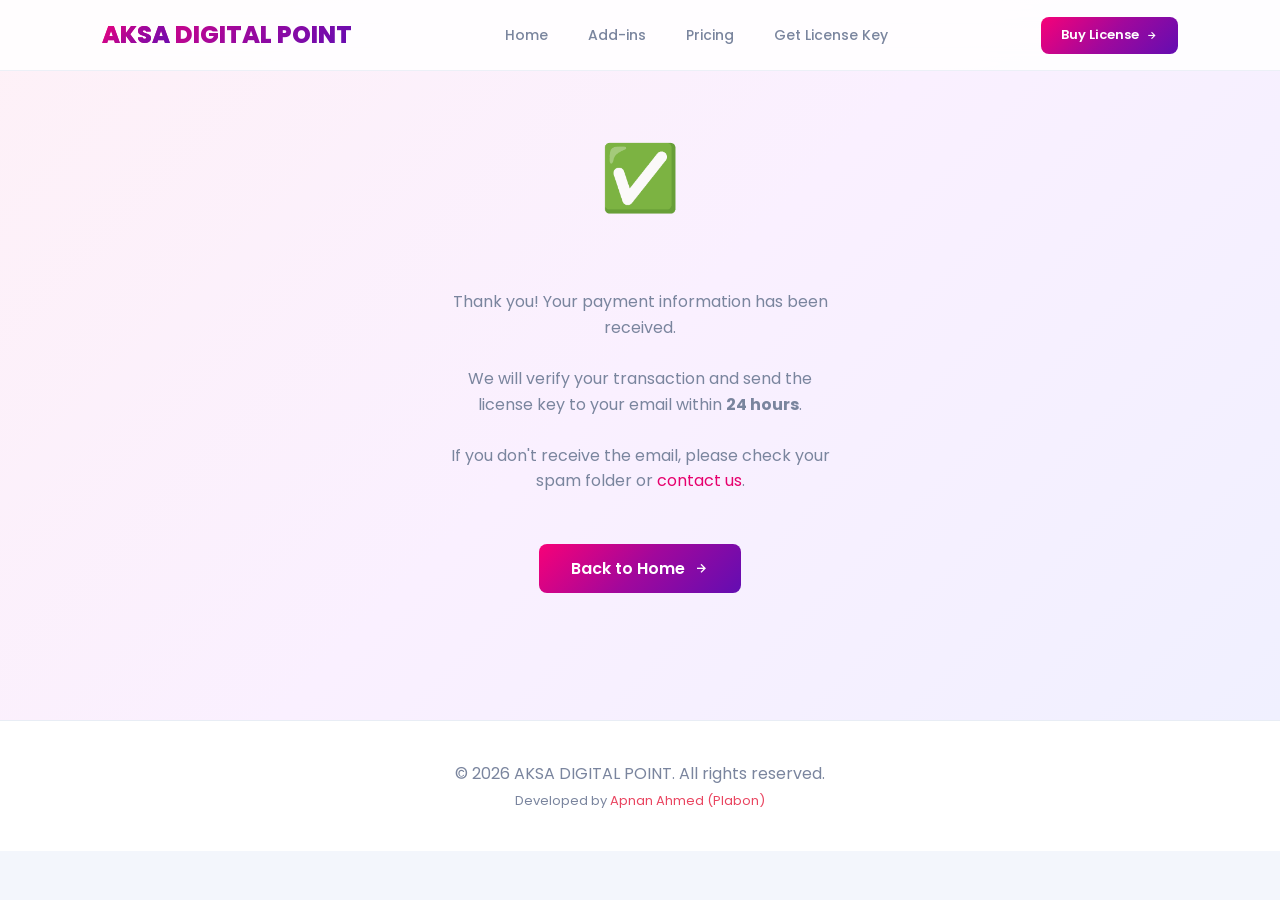
<file: success.html>
<!DOCTYPE html>
<html lang="en">
<head>
    <meta charset="UTF-8">
    <meta name="viewport" content="width=device-width, initial-scale=1.0">
    <title>Submission Successful – AKSA DIGITAL POINT</title>
    <meta name="description" content="Your submission was successful. We'll process your request and get back to you within 24 hours.">
    <meta name="robots" content="noindex">
    <meta property="og:title" content="AKSA DIGITAL POINT">
    <meta property="og:description" content="Professional ribbon add-ins for Word, Excel, Photoshop & Illustrator.">
    <meta property="og:image" content="images/icon.png">
    <link rel="icon" href="images/icon.png" type="image/png">
    <link rel="stylesheet" href="css/style.css">
    <link href='https://unpkg.com/boxicons@2.1.4/css/boxicons.min.css' rel='stylesheet'>
</head>
<body>
    <header>
        <a href="index.html" class="logo"><span class="gradient">AKSA</span> DIGITAL POINT</a>
        <ul class="navlist">
            <li><a href="index.html">Home</a></li>
            <li><a href="index.html#products">Add-ins</a></li>
            <li><a href="index.html#pricing">Pricing</a></li>
            <li><a href="request-key.html">Get License Key</a></li>
        </ul>
        <div class="right-header">
            <a href="purchase.html" class="btn">Buy License <i class='bx bx-right-arrow-alt'></i></a>
            <div class="menu-icon">
                <div class="bar"></div>
            </div>
        </div>
    </header>

    <section class="page-404" style="min-height:80vh;">
        <div>
            <div style="font-size:4rem;margin-bottom:12px;">✅</div>
            <h1 style="font-size:2.5rem;font-weight:800;background:var(--gradient-pink);-webkit-background-clip:text;color:transparent;">Submission Successful!</h1>
            <p>Thank you! Your payment information has been received.<br><br>
            We will verify your transaction and send the license key to your email within <strong>24 hours</strong>.<br><br>
            If you don't receive the email, please check your spam folder or <a href="mailto:apnan2010@gmail.com" style="color:#e6006d;">contact us</a>.</p>
            <br>
            <a href="index.html" class="btn" style="display:inline-flex;align-items:center;gap:8px;padding:12px 32px;">Back to Home <i class='bx bx-right-arrow-alt'></i></a>
        </div>
    </section>

    <footer>
        <div class="container footer-inner">
            <p>&copy; 2026 AKSA DIGITAL POINT. All rights reserved.</p>
            <p class="small-text">Developed by <a href="https://plabon02.github.io/Apnan-Ahmed" target="_blank" rel="noopener" style="color:#e94560;text-decoration:none;">Apnan Ahmed (Plabon)</a></p>
        </div>
    </footer>

    <script>
        (function() {
            var icon = document.querySelector('.menu-icon');
            var nav = document.querySelector('.navlist');
            if (icon && nav) {
                icon.addEventListener('click', function() {
                    nav.classList.toggle('active');
                    icon.classList.toggle('active');
                });
            }
        })();
    </script>
</body>
</html>
</file>
<file: css/style.css>
@import url('https://fonts.googleapis.com/css2?family=Poppins:wght@300;400;500;600;700;800;900&display=swap');

:root {
    --gradient-primary: linear-gradient(135deg, #f70178 0%, #a0089c 51%, #630db2 100%);
    --gradient-accent: linear-gradient(135deg, #f70178 0%, #e6006d 100%);
    --gradient-hero: linear-gradient(135deg, #fef1f7 0%, #faf0ff 50%, #f0f0ff 100%);
    --main-color: #e6006d;
    --accent-color: #a0089c;
    --bg-color: #f3f6fc;
    --bg-secondary: #ffffff;
    --card-bg: #ffffff;
    --card-border: #e8edf5;
    --font-color: #7a859e;
    --font-light: #2d3748;
    --white: #ffffff;
    --hover-shadow: rgba(230, 0, 109, 0.15) 0px 12px 30px -8px, rgba(0, 0, 0, 0.08) 0px 6px 12px;
    --box-shadow: rgba(0, 0, 0, 0.04) 0px 3px 12px 0, rgba(0, 0, 0, 0.02) 0px 1px 4px 0px;
    --glass-bg: rgba(255,255,255,0.8);
    --glass-border: rgba(232,237,245,0.8);
    --glass-shadow: 0 8px 32px rgba(0,0,0,0.06);
    --radius: 16px;
    --radius-sm: 8px;
}

* { margin: 0; padding: 0; box-sizing: border-box; }

html { scroll-behavior: smooth; }

body {
    font-family: 'Poppins', sans-serif;
    background: var(--bg-color);
    color: var(--font-light);
    line-height: 1.6;
    overflow-x: hidden;
}

::selection { background: var(--main-color); color: var(--white); }

.container { max-width: 1120px; margin: 0 auto; padding: 0 24px; }

a { text-decoration: none; color: inherit; }

span.gradient { background: var(--gradient-primary); -webkit-background-clip: text; color: transparent; }

/* ========== HEADER ========== */
header {
    padding: 16px 8%;
    width: 100%;
    position: fixed;
    top: 0;
    left: 0;
    display: flex;
    align-items: center;
    justify-content: space-between;
    background: rgba(255,255,255,0.85);
    backdrop-filter: blur(24px);
    -webkit-backdrop-filter: blur(24px);
    border-bottom: 1px solid var(--glass-border);
    z-index: 100;
    transition: 0.3s;
}

header .logo {
    font-size: 1.5rem;
    font-weight: 800;
    background: var(--gradient-primary);
    -webkit-background-clip: text;
    color: transparent;
}

ul.navlist { display: flex; align-items: center; gap: 8px; }
.navlist li { list-style: none; }

.navlist li a {
    padding: 6px 16px;
    font-weight: 500;
    color: var(--font-color);
    font-size: 14px;
    border-radius: var(--radius-sm);
    transition: 0.25s;
}

.navlist li a:hover { color: var(--main-color); background: rgba(230,0,109,0.04); }

.right-header {
    display: flex;
    align-items: center;
    gap: 12px;
}

header .btn {
    background: var(--gradient-primary);
    color: var(--white);
    padding: 8px 20px;
    border-radius: var(--radius-sm);
    font-weight: 600;
    font-size: 13px;
    display: flex;
    align-items: center;
    gap: 6px;
    transition: 0.3s;
    border: none;
    cursor: pointer;
    font-family: 'Poppins', sans-serif;
}

header .btn:hover { box-shadow: var(--hover-shadow); transform: translateY(-2px); }

/* ========== HERO ========== */
.hero {
    min-height: 100vh;
    display: flex;
    align-items: center;
    padding: 120px 8% 80px;
    position: relative;
    overflow: hidden;
    background: var(--gradient-hero);
}

.hero-grid {
    display: grid;
    grid-template-columns: 1fr 1fr;
    align-items: center;
    gap: 60px;
    width: 100%;
}

.hero-badge {
    display: inline-flex;
    align-items: center;
    gap: 8px;
    background: rgba(230,0,109,0.08);
    border: 1px solid rgba(230,0,109,0.15);
    padding: 6px 16px;
    border-radius: 50px;
    font-size: 12px;
    font-weight: 500;
    color: var(--main-color);
    margin-bottom: 20px;
}

.hero h1 {
    font-size: 3.8rem;
    font-weight: 800;
    line-height: 1.15;
    margin-bottom: 16px;
}

.hero h1 .accent { color: var(--accent-color); }

.hero p {
    font-size: 1rem;
    color: var(--font-color);
    max-width: 500px;
    margin-bottom: 32px;
    line-height: 1.7;
}

.hero-actions {
    display: flex;
    gap: 12px;
    flex-wrap: wrap;
}

.btn-primary {
    background: var(--gradient-primary);
    color: var(--white);
    padding: 12px 28px;
    border-radius: var(--radius-sm);
    font-weight: 600;
    font-size: 14px;
    display: inline-flex;
    align-items: center;
    gap: 8px;
    transition: 0.3s;
    border: none;
    cursor: pointer;
    font-family: 'Poppins', sans-serif;
}

.btn-primary:hover { box-shadow: var(--hover-shadow); transform: translateY(-2px); }

.btn-outline {
    border: 1px solid var(--card-border);
    color: var(--font-light);
    padding: 12px 28px;
    border-radius: var(--radius-sm);
    font-weight: 600;
    font-size: 14px;
    display: inline-flex;
    align-items: center;
    gap: 8px;
    transition: 0.3s;
    background: var(--white);
}

.btn-outline:hover { border-color: var(--main-color); color: var(--main-color); }

.hero-stats {
    display: flex;
    gap: 40px;
    margin-top: 48px;
}

.hero-stat h3 {
    font-size: 2rem;
    font-weight: 800;
    background: var(--gradient-primary);
    -webkit-background-clip: text;
    color: transparent;
}

.hero-stat p { font-size: 13px; color: var(--font-color); margin: 0; }

.hero-visual {
    position: relative;
    display: flex;
    flex-direction: column;
    align-items: center;
    gap: 16px;
}

.slider-wrap {
    position: relative;
    width: 100%;
    max-width: 650px;
    border-radius: 16px;
    overflow: hidden;
    box-shadow: 0 20px 60px rgba(166, 13, 129, 0.15), 0 8px 24px rgba(0,0,0,0.06);
}

.slider-track {
    position: relative;
    width: 100%;
    aspect-ratio: 3 / 2;
    overflow: hidden;
    background: #f0f0f5;
}

.slide-img {
    position: absolute;
    top: 0; left: 0;
    width: 100%;
    height: 100%;
    object-fit: cover;
    display: none;
}
.slide-img.active { display: block; animation: sliderFade 0.5s ease; }

@keyframes sliderFade {
    from { opacity: 0; }
    to { opacity: 1; }
}

.slider-arrow {
    position: absolute;
    top: 50%;
    transform: translateY(-50%);
    width: 40px;
    height: 40px;
    border-radius: 50%;
    background: rgba(255,255,255,0.9);
    border: none;
    cursor: pointer;
    display: flex;
    align-items: center;
    justify-content: center;
    font-size: 20px;
    color: var(--font-light);
    box-shadow: 0 2px 8px rgba(0,0,0,0.1);
    transition: 0.3s;
    z-index: 2;
    opacity: 0;
}
.slider-wrap:hover .slider-arrow { opacity: 1; }
.slider-arrow:hover { background: var(--white); box-shadow: 0 4px 16px rgba(0,0,0,0.15); }
.slider-prev { left: 16px; }
.slider-next { right: 16px; }

.slider-dots {
    display: flex;
    justify-content: center;
    gap: 8px;
    padding: 14px 0 10px;
}

.slider-dots span {
    width: 8px; height: 8px; border-radius: 50%;
    background: var(--card-border);
    cursor: pointer;
    transition: 0.3s;
}

.slider-dots span.active { background: var(--main-color); width: 24px; border-radius: 4px; }

/* ========== SECTION TITLES ========== */
section:not(.hero) { padding: 96px 0; }

.section-title {
    font-size: 2.2rem;
    font-weight: 800;
    text-align: center;
    margin-bottom: 12px;
}

.section-sub {
    display: block;
    text-align: center;
    color: var(--font-color);
    font-weight: 300;
    font-size: 14px;
    max-width: 550px;
    margin: 0 auto 56px;
}

/* ========== FEATURES ========== */
.features-grid {
    display: grid;
    grid-template-columns: repeat(3, 1fr);
    gap: 24px;
}

.feature-card {
    background: var(--card-bg);
    border: 1px solid var(--card-border);
    border-radius: var(--radius);
    padding: 32px 28px;
    transition: 0.3s;
    position: relative;
    overflow: hidden;
}

.feature-card::before {
    content: '';
    position: absolute;
    top: 0; left: 0; right: 0;
    height: 3px;
    background: var(--gradient-primary);
    opacity: 0;
    transition: 0.3s;
}

.feature-card:hover { transform: translateY(-6px); box-shadow: var(--hover-shadow); }
.feature-card:hover::before { opacity: 1; }

.feature-icon {
    width: 48px; height: 48px;
    border-radius: 12px;
    background: var(--gradient-primary);
    display: flex;
    align-items: center;
    justify-content: center;
    font-size: 22px;
    color: var(--white);
    margin-bottom: 20px;
}

.feature-card h3 { font-size: 18px; font-weight: 700; margin-bottom: 8px; }
.feature-card p { font-size: 14px; color: var(--font-color); line-height: 1.7; }

/* ========== PRODUCTS ========== */
.products { background: var(--bg-secondary); }

.product-card {
    display: flex; gap: 28px;
    background: var(--card-bg);
    border: 1px solid var(--card-border);
    border-radius: var(--radius);
    padding: 36px;
    margin-bottom: 20px;
    transition: 0.3s;
}

.product-card:hover { transform: translateY(-4px); box-shadow: var(--hover-shadow); }

.product-icon {
    flex-shrink: 0;
    width: 72px; height: 72px;
    border-radius: var(--radius-sm);
    background: var(--gradient-primary);
    display: flex;
    align-items: center;
    justify-content: center;
    overflow: hidden;
}

.product-icon img { width: 60%; height: 60%; object-fit: contain; }

.product-body { flex: 1; }
.product-body h3 { font-size: 20px; font-weight: 700; margin-bottom: 6px; }
.product-body p { font-size: 14px; color: var(--font-color); line-height: 1.7; margin-bottom: 14px; }

.product-tags { display: flex; flex-wrap: wrap; gap: 8px; margin-bottom: 16px; }

.product-tags span {
    background: rgba(230,0,109,0.06);
    color: var(--main-color);
    font-size: 11px;
    font-weight: 600;
    padding: 4px 12px;
    border-radius: 50px;
}

.product-actions { display: flex; gap: 10px; flex-wrap: wrap; align-items: center; }

.version-select {
    padding: 8px 12px;
    border: 1px solid var(--card-border);
    border-radius: var(--radius-sm);
    font-size: 13px;
    font-family: inherit;
    background: var(--white);
    color: var(--font-light);
    cursor: pointer;
    outline: none;
    transition: 0.3s;
}
.version-select:focus { border-color: var(--main-color); }

.btn-download {
    background: var(--gradient-primary);
    color: var(--white);
    padding: 8px 22px;
    border-radius: var(--radius-sm);
    font-weight: 600;
    font-size: 13px;
    display: inline-flex;
    align-items: center;
    gap: 6px;
    transition: 0.3s;
}

.btn-download:hover { box-shadow: var(--hover-shadow); transform: translateY(-1px); }

.btn-info {
    border: 1px solid var(--card-border);
    color: var(--font-light);
    padding: 8px 22px;
    border-radius: var(--radius-sm);
    font-weight: 500;
    font-size: 13px;
    display: inline-flex;
    align-items: center;
    gap: 6px;
    transition: 0.3s;
}

.btn-info:hover { border-color: var(--main-color); color: var(--main-color); }

.products-note { text-align: center; font-size: 13px; color: var(--font-color); margin-top: 32px; }

/* ========== TESTIMONIALS ========== */
.testimonials-grid {
    display: grid;
    grid-template-columns: repeat(3, 1fr);
    gap: 24px;
}

.testimonial-card {
    background: var(--card-bg);
    border: 1px solid var(--card-border);
    border-radius: var(--radius);
    padding: 28px;
    transition: 0.3s;
}

.testimonial-card:hover { transform: translateY(-4px); box-shadow: var(--hover-shadow); }

.t-stars { color: #f59e0b; font-size: 14px; margin-bottom: 8px; }

.t-quote {
    font-size: 14px;
    color: var(--font-color);
    line-height: 1.7;
    margin-bottom: 20px;
    font-style: italic;
}

.t-author {
    display: flex;
    align-items: center;
    gap: 12px;
}

.t-avatar {
    width: 40px; height: 40px;
    border-radius: 50%;
    background: var(--gradient-primary);
    display: flex;
    align-items: center;
    justify-content: center;
    font-weight: 700;
    font-size: 14px;
    color: var(--white);
    flex-shrink: 0;
}

.t-name { font-size: 14px; font-weight: 600; }
.t-role { font-size: 12px; color: var(--font-color); }

/* ========== PRICING ========== */
.pricing { background: var(--bg-color); }

.pricing-subtitle { text-align: center; font-size: 14px; color: var(--font-color); max-width: 650px; margin: -32px auto 40px; }

.pricing-free-trial { margin-bottom: 32px; }

.pricing-free-card {
    display: flex;
    align-items: center;
    justify-content: space-between;
    gap: 20px;
    background: var(--card-bg);
    border: 1px solid var(--card-border);
    border-radius: var(--radius);
    padding: 28px 36px;
    transition: 0.3s;
}

.pricing-free-card:hover { box-shadow: var(--hover-shadow); }

.pfree-badge {
    display: inline-block;
    background: var(--gradient-primary);
    color: var(--white);
    font-size: 10px;
    font-weight: 700;
    padding: 3px 12px;
    border-radius: 50px;
    text-transform: uppercase;
    letter-spacing: 0.5px;
    margin-bottom: 6px;
}

.pfree-info h3 { font-size: 20px; font-weight: 700; margin-bottom: 4px; }
.pfree-info p { font-size: 14px; color: var(--font-color); margin: 0; }

.pfree-btn {
    flex-shrink: 0;
    background: var(--gradient-primary);
    color: var(--white);
    padding: 10px 28px;
    border-radius: var(--radius-sm);
    font-weight: 700;
    font-size: 14px;
    transition: 0.3s;
    border: none;
    cursor: pointer;
    font-family: 'Poppins', sans-serif;
}

.pfree-btn:hover { box-shadow: var(--hover-shadow); transform: translateY(-1px); }

.pricing-tabs {
    display: flex;
    justify-content: center;
    gap: 8px;
    margin-bottom: 36px;
    flex-wrap: wrap;
}

.ptab {
    padding: 10px 24px;
    border-radius: var(--radius-sm);
    border: 1px solid var(--card-border);
    background: var(--white);
    font-size: 14px;
    font-weight: 600;
    color: var(--font-color);
    cursor: pointer;
    font-family: 'Poppins', sans-serif;
    transition: 0.3s;
}

.ptab:hover { border-color: var(--main-color); color: var(--main-color); }

.ptab.active {
    background: var(--gradient-primary);
    border-color: transparent;
    color: var(--white);
}

.pcard-grid {
    display: grid;
    grid-template-columns: repeat(4, 1fr);
    gap: 20px;
}

.pcard-item {
    background: var(--card-bg);
    border: 1px solid var(--card-border);
    border-radius: var(--radius);
    padding: 28px 20px;
    text-align: center;
    display: flex;
    flex-direction: column;
    transition: 0.3s;
    position: relative;
}

.pcard-item:hover { box-shadow: var(--hover-shadow); transform: translateY(-4px); }

.pcard-popular {
    border: 2px solid var(--main-color);
    transform: translateY(-8px);
}

.pcard-popular:hover { transform: translateY(-12px); }

.pcard-badge {
    position: absolute;
    top: -12px; left: 50%; transform: translateX(-50%);
    background: var(--gradient-primary);
    color: var(--white);
    font-size: 10px;
    font-weight: 700;
    padding: 4px 16px;
    border-radius: 50px;
    text-transform: uppercase;
    letter-spacing: 0.5px;
    white-space: nowrap;
}

.pcard-item h3 { font-size: 16px; font-weight: 700; margin-bottom: 12px; }

.pcard-price {
    font-size: 34px;
    font-weight: 800;
    background: var(--gradient-primary);
    -webkit-background-clip: text;
    color: transparent;
    margin-bottom: 4px;
    line-height: 1.1;
}

.pcard-currency { font-size: 14px; font-weight: 600; color: var(--font-color); }

.pcard-features { list-style: none; padding: 0; margin: 16px 0 24px; flex: 1; }

.pcard-features li {
    font-size: 13px;
    color: var(--font-color);
    padding: 6px 0;
    border-bottom: 1px solid #f0f0f0;
}

.pcard-features li:last-child { border-bottom: none; }
.pcard-features li::before { content: '✓ '; color: var(--main-color); font-weight: 700; }

.pcard-btn {
    display: block;
    padding: 10px;
    border-radius: var(--radius-sm);
    font-weight: 700;
    font-size: 14px;
    background: var(--white);
    color: var(--font-light);
    border: 1px solid var(--card-border);
    transition: 0.3s;
}

.pcard-btn:hover { border-color: var(--main-color); color: var(--main-color); }

.pcard-btn-primary {
    background: var(--gradient-primary);
    color: var(--white);
    border-color: transparent;
}

.pcard-btn-primary:hover { box-shadow: var(--hover-shadow); color: var(--white); }

.pricing-note { text-align: center; font-size: 13px; color: var(--font-color); margin-top: 28px; }

@media (max-width: 900px) {
    .pcard-grid { grid-template-columns: repeat(2, 1fr); }
    .pcard-popular { transform: none; }
    .pcard-popular:hover { transform: translateY(-4px); }
}

@media (max-width: 500px) {
    .pcard-grid { grid-template-columns: 1fr; }
}

/* ========== FAQ ========== */
.faq-list { max-width: 720px; margin: 0 auto; display: flex; flex-direction: column; gap: 12px; }

.faq-item {
    background: var(--card-bg);
    border: 1px solid var(--card-border);
    border-radius: var(--radius-sm);
    overflow: hidden;
    transition: 0.3s;
}

.faq-item:hover { border-color: rgba(230,0,109,0.15); }

.faq-q {
    padding: 20px 24px;
    font-weight: 600;
    font-size: 15px;
    cursor: pointer;
    display: flex;
    justify-content: space-between;
    align-items: center;
    user-select: none;
}

.faq-q i { transition: 0.3s; font-size: 20px; color: var(--font-color); }
.faq-item.open .faq-q i { transform: rotate(180deg); color: var(--main-color); }

.faq-a {
    max-height: 0;
    overflow: hidden;
    transition: max-height 0.3s ease, padding 0.3s ease;
    padding: 0 24px;
    font-size: 14px;
    color: var(--font-color);
    line-height: 1.7;
}

.faq-item.open .faq-a { max-height: 200px; padding: 0 24px 20px; }

/* ========== CTA ========== */
.cta-box {
    text-align: center;
    background: linear-gradient(135deg, rgba(230,0,109,0.03), rgba(160,8,156,0.03));
    border: 1px solid var(--card-border);
    border-radius: var(--radius);
    padding: 64px 32px;
    position: relative;
    overflow: hidden;
}

.cta-box p { font-size: 16px; color: var(--font-color); margin-bottom: 24px; }
.cta-box .btn { display: inline-flex; align-items: center; gap: 8px; padding: 14px 36px; font-size: 15px; }

.small-text { font-size: 13px !important; color: var(--font-color) !important; }

/* ========== FOOTER ========== */
footer {
    background: var(--bg-secondary);
    color: var(--font-color);
    padding: 40px 0;
    text-align: center;
    border-top: 1px solid var(--card-border);
}

footer .small-text { margin-top: 4px; }
footer a:hover { color: var(--main-color); }

/* ========== PAGE HERO ========== */
.page-hero {
    min-height: 40vh;
    display: flex;
    align-items: center;
    justify-content: center;
    text-align: center;
    padding: 120px 24px 60px;
    background: var(--gradient-hero);
    position: relative;
}

.page-hero h3 { color: var(--accent-color); font-weight: 300; text-transform: uppercase; font-size: 1rem; letter-spacing: 1px; }
.page-hero h1 { font-size: 3rem; font-weight: 800; margin: 8px 0; }
.page-hero p { color: var(--font-color); margin-top: 8px; font-size: 1rem; }

.form-section { padding: 48px 0 80px; }

.form-card {
    max-width: 600px;
    margin: 0 auto;
    background: var(--card-bg);
    border: 1px solid var(--card-border);
    border-radius: var(--radius);
    padding: 40px;
}

.form-group { margin-bottom: 20px; }

.form-group label {
    display: block;
    font-weight: 600;
    font-size: 14px;
    margin-bottom: 6px;
    color: var(--font-light);
}

.form-group input, .form-group select, .form-group textarea {
    width: 100%;
    padding: 10px 14px;
    border: 2px solid var(--card-border);
    border-radius: var(--radius-sm);
    font-size: 14px;
    font-family: 'Poppins', sans-serif;
    background: var(--bg-color);
    color: var(--font-light);
    transition: 0.3s;
}

.form-group input:focus, .form-group select:focus, .form-group textarea:focus {
    outline: none;
    border-color: var(--main-color);
    background: var(--white);
    box-shadow: 0 0 0 3px rgba(230,0,109,0.06);
}

.form-group textarea { resize: vertical; min-height: 80px; }
.form-group .hint { font-size: 12px; color: var(--font-color); margin-top: 4px; }
.checkbox-group { display: flex; align-items: flex-start; gap: 10px; }
.checkbox-group input { width: auto; margin-top: 3px; }
.checkbox-group label { font-weight: 400; font-size: 13px; }

.btn-submit {
    width: 100%;
    background: var(--gradient-primary);
    color: var(--white);
    border: none;
    padding: 12px;
    border-radius: var(--radius-sm);
    font-weight: 700;
    font-size: 16px;
    cursor: pointer;
    font-family: 'Poppins', sans-serif;
    transition: 0.3s;
}

.btn-submit:hover { box-shadow: var(--hover-shadow); transform: translateY(-1px); }

.form-footer { text-align: center; margin-top: 24px; font-size: 13px; color: var(--font-color); }
.form-footer a { color: var(--main-color); }
.form-footer a:hover { text-decoration: underline; }

.success-card {
    max-width: 500px;
    margin: 0 auto;
    background: var(--card-bg);
    border: 1px solid var(--card-border);
    border-radius: var(--radius);
    padding: 48px 32px;
    text-align: center;
}

.success-card h3 { color: var(--main-color); font-size: 24px; margin-bottom: 12px; }
.success-card p { color: var(--font-color); font-size: 14px; line-height: 1.7; }

/* ========== PURCHASE ========== */
.purchase-layout {
    display: grid;
    grid-template-columns: 1fr 1fr;
    gap: 32px;
    align-items: start;
}

.payment-info {
    background: var(--card-bg);
    border: 1px solid var(--card-border);
    border-radius: var(--radius);
    padding: 32px;
}

.payment-info h3 { font-size: 18px; margin-bottom: 16px; }

.payment-row {
    display: flex;
    justify-content: space-between;
    align-items: center;
    padding: 10px 0;
    border-bottom: 1px solid var(--card-border);
}

.payment-label { font-size: 14px; color: var(--font-color); }
.payment-number { font-size: 16px; font-weight: 600; color: var(--font-light); }

.payment-instructions { margin-bottom: 20px; }
.payment-instructions h4 { font-size: 15px; margin-bottom: 8px; }
.payment-instructions ol { padding-left: 20px; font-size: 14px; color: var(--font-color); line-height: 1.8; }

.payment-note {
    background: rgba(230,0,109,0.03);
    border: 1px solid rgba(230,0,109,0.12);
    border-radius: var(--radius-sm);
    padding: 12px 16px;
    font-size: 13px;
    color: var(--font-color);
    line-height: 1.6;
}

/* ========== 404 ========== */
.page-404 {
    min-height: 100vh;
    display: flex;
    align-items: center;
    justify-content: center;
    text-align: center;
    padding: 120px 24px 60px;
    background: var(--gradient-hero);
}

.page-404 h1 {
    font-size: 8rem;
    font-weight: 900;
    background: var(--gradient-primary);
    -webkit-background-clip: text;
    color: transparent;
    line-height: 1;
    margin-bottom: 8px;
}

.page-404 h2 { font-size: 1.8rem; font-weight: 700; margin-bottom: 12px; }
.page-404 p { color: var(--font-color); max-width: 400px; margin: 0 auto 24px; }
.page-404 .btn { display: inline-flex; align-items: center; gap: 8px; padding: 12px 32px; background: var(--gradient-primary); color: var(--white); border-radius: var(--radius-sm); font-weight: 600; }
.page-404 .btn:hover { box-shadow: var(--hover-shadow); }

/* ========== RESPONSIVE ========== */
@media (max-width: 1100px) {
    .hero h1 { font-size: 3rem; }
    .features-grid { grid-template-columns: repeat(2, 1fr); }
    .testimonials-grid { grid-template-columns: repeat(2, 1fr); }
}

@media (max-width: 820px) {
    .hero-grid { grid-template-columns: 1fr; gap: 40px; }
    .hero-visual { order: -1; }
    .hero-glass-card { max-width: 100%; }
    .hero-stats { justify-content: center; }
    .hero h1 { font-size: 2.5rem; }
    .purchase-layout { grid-template-columns: 1fr; }
}

@media (max-width: 768px) {
    .menu-icon { display: block; }
    ul.navlist {
        position: absolute;
        top: -1000px;
        transition: all .3s ease;
        width: 100%;
        text-align: center;
        display: block;
        background: var(--white);
        left: 0;
        border-top: 1px solid var(--card-border);
    }
    ul.navlist a { font-size: 1.2rem; margin: 0.8rem 0; display: block; }
    .navlist.active { top: 100%; }
    .features-grid { grid-template-columns: 1fr; }
    .testimonials-grid { grid-template-columns: 1fr; }
    .product-card { flex-direction: column; align-items: flex-start; }
    .pricing-free-card { flex-direction: column; text-align: center; }
    .hero h1 { font-size: 2rem; }
    .form-card { padding: 24px; }
    .hero-actions { flex-direction: column; }
    .hero-stats { gap: 24px; flex-wrap: wrap; }
}

/* ========== MENU ========== */
.menu-icon {
    position: relative;
    display: none;
    width: 30px;
    height: 30px;
    cursor: pointer;
}

.menu-icon .bar,
.menu-icon::after,
.menu-icon::before {
    content: "";
    display: block;
    width: 100%;
    height: 3px;
    border-radius: 3px;
    background: var(--font-light);
    margin: 6px 0;
    transition: .4s;
}

/* ========== BACK TO TOP ========== */
#progress {
    position: fixed;
    z-index: 1000;
    bottom: 60px;
    right: 10px;
    width: 50px;
    height: 50px;
    display: none;
    place-items: center;
    border-radius: 50%;
    cursor: pointer;
    box-shadow: rgba(230,0,109,0.15) 0px 10px 30px -10px, rgba(0,0,0,0.08) 0px 20px 40px -20px;
}

#progress-value {
    display: grid;
    height: calc(100% - 12px);
    width: calc(100% - 12px);
    background: var(--gradient-primary);
    border-radius: 50%;
    color: var(--white);
    place-items: center;
    font-size: 25px;
}

/* ========== TOAST ========== */
#toast-container {
    position: fixed;
    top: 90px;
    right: 20px;
    z-index: 9999;
    display: flex;
    flex-direction: column;
    gap: 10px;
}

.toast {
    min-width: 280px;
    max-width: 400px;
    padding: 14px 20px;
    border-radius: 10px;
    color: #fff;
    font-size: 14px;
    font-weight: 500;
    box-shadow: 0 8px 30px rgba(0,0,0,0.10);
    display: flex;
    align-items: center;
    gap: 12px;
    animation: toastIn 0.4s ease, toastOut 0.4s ease 3.6s forwards;
}

.toast-icon { font-size: 22px; flex-shrink: 0; }
.toast-success { background: #10b981; }
.toast-error { background: #ef4444; }
.toast-info { background: #3b82f6; }

@keyframes toastIn {
    0% { transform: translateX(120%); opacity: 0; }
    100% { transform: translateX(0); opacity: 1; }
}

@keyframes toastOut {
    0% { transform: translateX(0); opacity: 1; }
    100% { transform: translateX(120%); opacity: 0; }
}

/* ========== SPINNER ========== */
.btn-submit.loading {
    position: relative;
    pointer-events: none;
    color: transparent !important;
}

.btn-submit.loading::after {
    content: "";
    position: absolute;
    width: 22px;
    height: 22px;
    top: 50%;
    left: 50%;
    margin: -11px 0 0 -11px;
    border: 3px solid rgba(255,255,255,0.3);
    border-top-color: #fff;
    border-radius: 50%;
    animation: spin 0.6s linear infinite;
}

@keyframes spin { to { transform: rotate(360deg); } }

/* ========== NAV ACTIVE ========== */
.navlist li a.active {
    background: rgba(230,0,109,0.08);
    color: var(--main-color);
}

/* ========== ANIMATIONS ========== */
@keyframes animate {
    0% { transform: rotate(0deg); }
    100% { transform: rotate(360deg); }
}

@keyframes fadeUp {
    0% { opacity: 0; transform: translateY(30px); }
    100% { opacity: 1; transform: translateY(0); }
}

@keyframes floatImage {
    0% { transform: translateY(0); }
    50% { transform: translateY(-16px); }
    100% { transform: translateY(0); }
}

@keyframes fadeIn {
    0% { opacity: 0; }
    100% { opacity: 1; }
}

.anim-fade-up { animation: fadeUp 0.8s ease both; }
.anim-float { animation: floatImage 4s ease-in-out infinite; }
</file>
